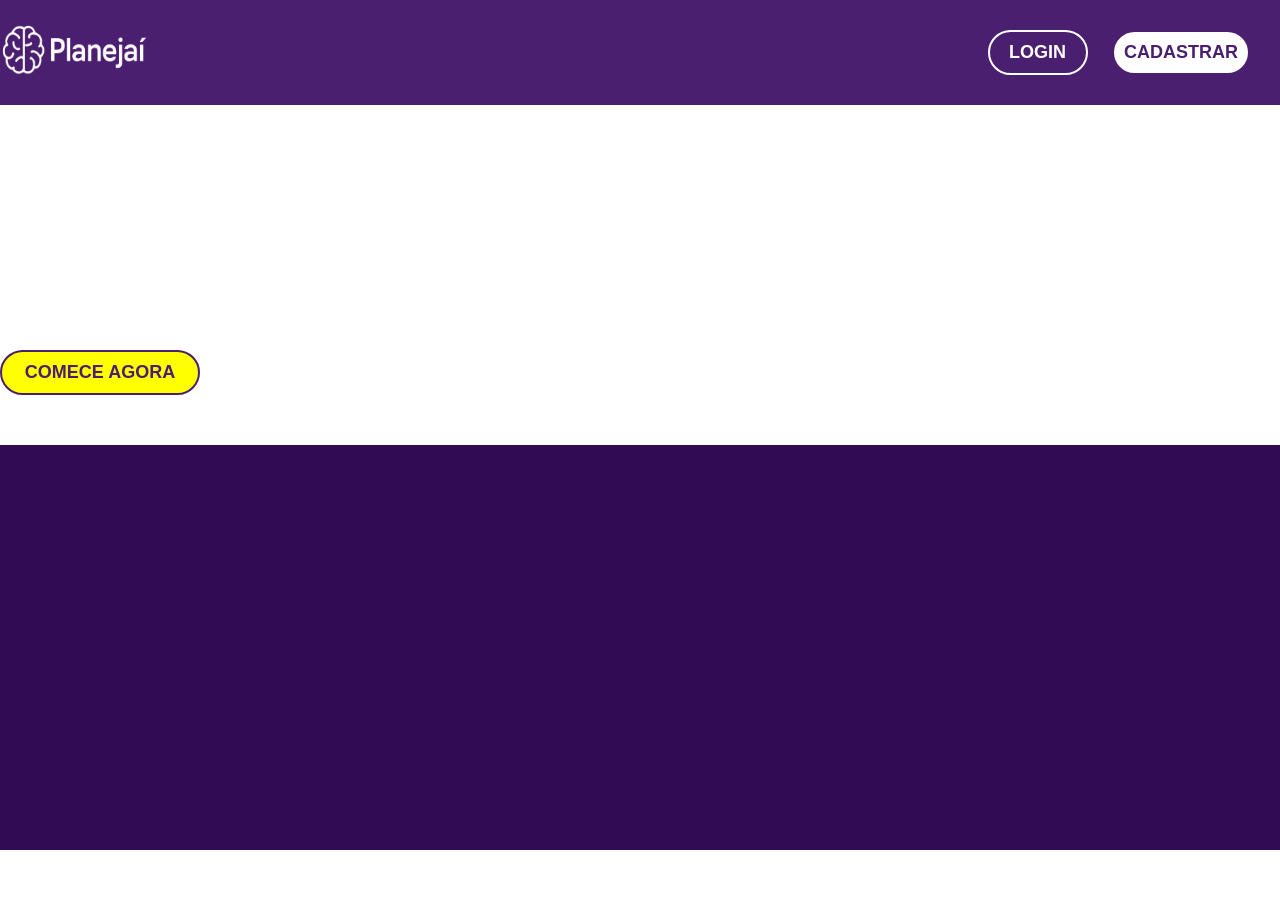
<file: pg_inicial/index.html>
<!DOCTYPE html>
<html lang="pt-br">
<head>
    <meta charset="UTF-8">
    <meta name="viewport" content="width=device-width, initial-scale=1.0">
    <link rel="stylesheet" href="style.css">
    <title> PG Inicial </title>
</head>
<body>
        <header>
            <div class="interface">
            <div class="flex">
                <div class="logo">
                    <img src="images/logo.png" alt="logo">
                </div> <!-- Logo -->
                <nav>
                    
                    <a href="../login/index.html">
                        <button class="login"> LOGIN </button>
                    </a>
                    
                    <a href="../cadastro/index.html">
                        <button class="cadastro"> CADASTRAR </button>
                    </a>
                    
                </nav>
            </div> <!-- flex-->
            </div> <!-- Interface -->
        </header>
        <section>
            <div class="interface">
            <div class="inline"> 
                <div class="conteudo"> 
                    <h3> PLATAFORMA ONLINE GRATUITA PARA ENEM E VESTIBULARES 2025! </h3>
                    <h1> INSCRIÇÃO GARANTIDA, PREPARAÇÃO INICIADA: RUMO AO ENEM 2025 </h1>
                    <p> Já se inscreveu para o Enem? Então acesse nossa plataforma <br> para organizar e planejar seus estudos de graça! </p>
                    <div class="botao"> 
                        <a href="../cadastro/index.html">
                            <button class="começar"> COMECE AGORA </button>
                        </a>
                    </div> <!-- Botao -->
                </div> <!-- Conteudo -->
            </div> <!-- Inline -->
            </div> <!-- Interface -->
        </section>
 
        <footer>
            
        </footer>
    </div> <!-- Interface -->    
</body>
</html>
</file>
<file: pg_inicial/style.css>
@import url('https://fonts.googleapis.com/css2?family=Anton&display=swap');

/* GERAL */
* {
    font-family:'Gill Sans', 'Gill Sans MT', Calibri, 'Trebuchet MS', sans-serif;
    color: white;
    box-sizing: border-box;
}

body {
    margin: 0;
    padding-top: 80px;
}
.interface {
    margin: 0 auto;
    max-width: 1280px;
}
.flex {
    display: flex;
}

.inline {
    display: inline-block;
}


button { 
    padding: 10px;
    font-size: 18px;
    border-radius: 30px;
    cursor: pointer;
    font-weight: bold;
    transition: transform 0.2s ease;
}

button:hover{
    transform: scale(1.1);
}

a {
    text-decoration: none;
}

/* HEADER */

header img {
    width: 150px;
    height: 50px;
    margin-top: 25px;
}

header {
    background-color: #4B1F6F;
    width: 100%; 
    position: fixed;  
    top: 0;          
    left: 0;
    z-index: 1000;     
}

header .flex {
    justify-content: space-between;
}

header nav {
    padding: 30px;
}

.login {
    background-color: #4B1F6F;
    border: 2px solid #000000; 
    border-color: white;
    width: 100px;
}

.cadastro {
    background-color: white;
    color: #4B1F6F;
    border-color: #4B1F6F;
    border: 2px solid;
    margin-left: 20px;
}

/* SECTION */

section.marketing {
    height: 90vh;
    font-size: 22px;
}


.fundo {
        background-image: url(images/fundo.png);
}

section .conteudo{
    max-width: 650px;
    margin-top: 100px;
}

section.marketing h1, section.marketing h3 {
    font-family:'Anton', sans-serif;
    letter-spacing: 2px;
    border: none;
}

.começar {
    width: 200px;
    background-color: yellow;
    color: #4B1F6F;
    border-color: white;
    border: 2px solid;
}

/* INFORMAÇÕES */


section.infosite .titulo {
    display: flex;
    justify-content: center;
}

section.infosite * {
    font-family: 'Lato', sans-serif;
}

.blocotexto {
    margin-top: 50px;
    background: #fafafa;
    border-radius: 20px;
    box-shadow: 0 6px 25px rgba(0,0,0,0.1);
    word-wrap: break-word;
    padding: 30px;
    font-size: 18px;
}

.infosite h1, .infosite h4, .infosite h3 {
    color: #7516c9;
    display: flex;
    justify-self: center;
}
 
.infosite p {
    color: #2e2e2e;
}

.blocotexto#apresentacao img, .imagem img {
    width: 100px;
    height: 100px;
}

/* Footer */

footer {
    background-color: #310b53;
    height: 45vh;
    margin-top: 50px;
}

.infooter {
    display: flex;
    justify-content: space-evenly;
    margin: 20px 0;
}

ul {
    display: flex;
    flex-direction: column;
    justify-items: center;
}

.infooter img  {
    width: 20px;
    height: 20px;
    margin-right: 5px;
}

.infooter ul {
     list-style-type: none;
}

footer .redes {
    background-color: #a569da;
    display: flex;
    justify-content: space-between;
    align-items: center;
}

footer .redes .icons {
    font-size: 30px;
    margin-right: 30px;
}

footer .redes h4 {
    margin-left: 30px;
}

footer h4 {
    color: white;
}

.creditos {
    display: flex;
    align-items: center;
    justify-content: center;
    background-color: #1c0331;
}

.creditos * {
    margin-left: 5px;
    color: #b2b2b2;
}

.creditos span {
    color: white;
    margin: 0;
}

.blocotexto#como-utilizar-section video {
    width: 600px;
    height: 350px;
}
 .videos {
    display: flex;
    flex-direction: row;
    justify-content: center;
    gap: 40px;
}

/* topicos */

.topicos-tcc {
    display: grid;
    grid-template-columns: repeat(auto-fit, minmax(280px, 1fr));
    gap: 25px;
    margin-top: 30px;
}


.topico {
    background-color: #f3f0fb;
    border-radius: 20px;
    padding: 25px;
    box-shadow: 0 6px 15px rgba(0,0,0,0.08);
    transition: transform 0.3s ease, box-shadow 0.3s ease;
    cursor: default;
}

.topico:hover {
    transform: translateY(-5px);
    box-shadow: 0 12px 25px rgba(0,0,0,0.15);
}

.topico h3 {
    color: #4B1F6F;
    font-size: 22px;
    margin-bottom: 15px;
  
}

.topico p {
    color: #2e2e2e;
    font-size: 16px;
    line-height: 1.6;
}

.blocotexto#tcc {
    background: #ffffff;
    padding: 40px;
    margin-top: 50px;
    border-radius: 25px;
    box-shadow: 0 8px 30px rgba(0,0,0,0.08);
}

.blocotexto#tcc h2 {
    text-align: center;
    color: #7516c9;
    margin-bottom: 35px;
}
</file>
